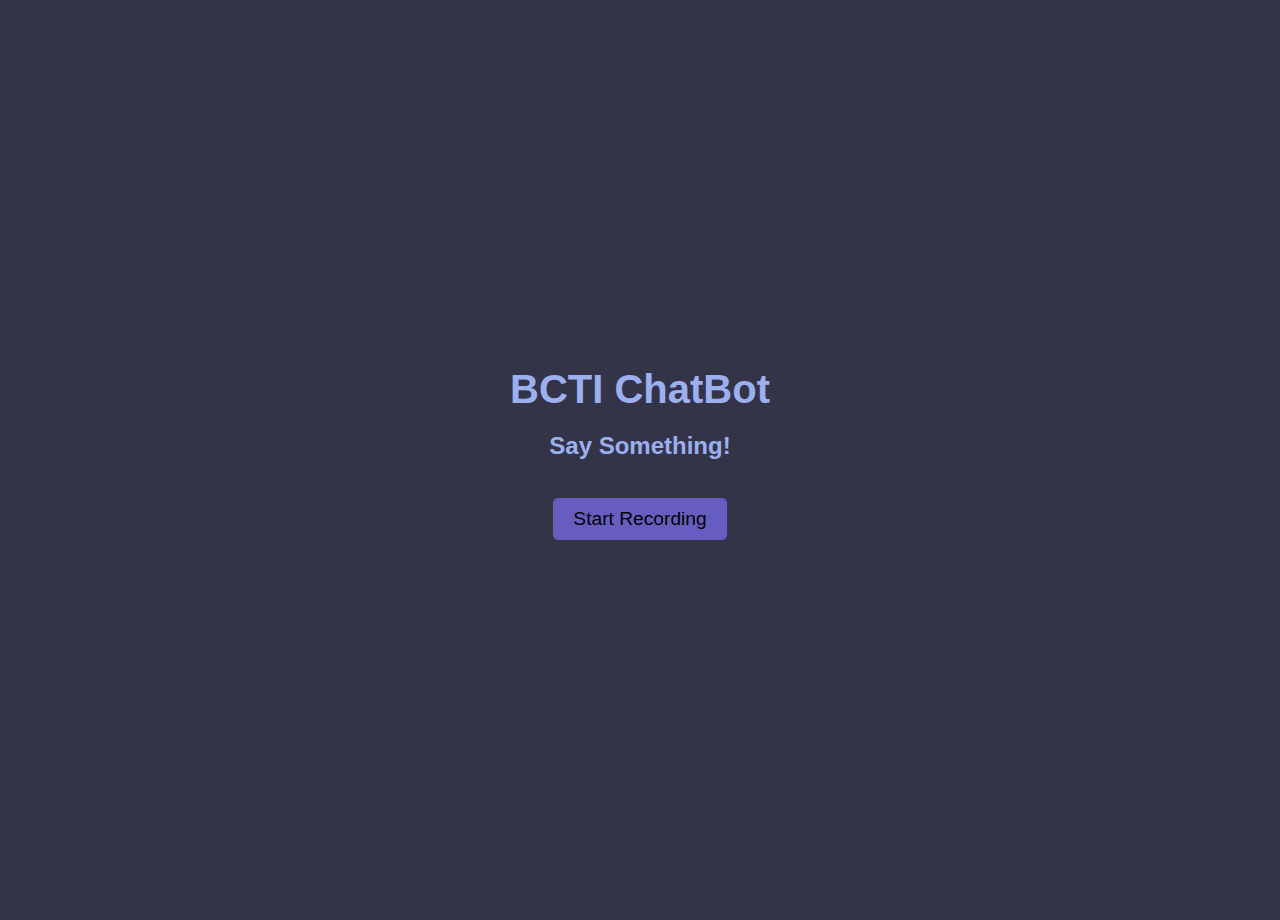
<file: index.html>
<!DOCTYPE html>
<html lang="en">
<head>
    <meta charset="UTF-8">
    <meta name="viewport" content="width=device-width, initial-scale=1.0">
    <title>BCTI ChatBot</title>
    <link rel="stylesheet" href="style.css">
</head>
<body>
    <div class="container">
        <h1>BCTI ChatBot</h1>
        <h2>Say Something!</h2><br>
        <button id="startBtn">Start Recording</button>
        <div id="output"></div>
    </div>
    <script src="script.js"></script>
</body>
</html>
</file>
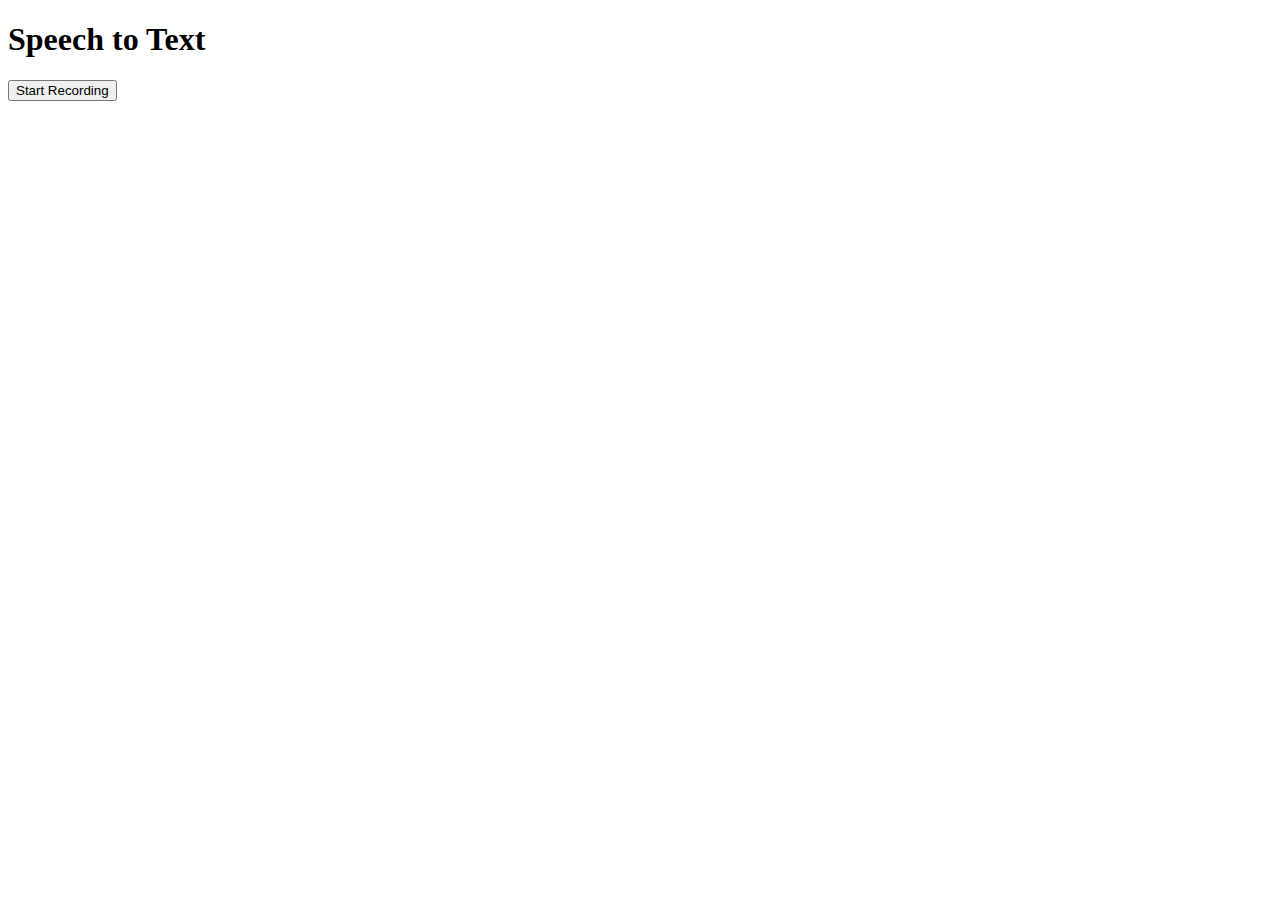
<file: play test/main.html>
<!DOCTYPE html>
<html lang="en">
<head>
    <meta charset="UTF-8">
    <meta name="viewport" content="width=device-width, initial-scale=1.0">
    <title>Speech to Text</title>
</head>
<body>
    <h1>Speech to Text</h1>
    <button id="startBtn">Start Recording</button>
    <div id="output"></div>
    <script src="script.js"></script>
</body>
</html>
</file>
<file: style.css>
/* Body styles */
body {
    font-family: Arial, sans-serif;
    background-color: #343449;
    color: #ffffff;
    display: flex;
    flex-direction: column;
    align-items: center;
    justify-content: center;
    height: 100vh;
    margin: 0;
    padding: 10px;
}

/* Container to center content */
.container {
    text-align: center;
    width: 100%;
    max-width: 800px;
}

/* Header styles */
h1 {
    font-size: 2.5rem;
    color: #9cafee;
    margin-bottom: 20px;
}

h2 {
    font-size: 1.5rem;
    color: #9cafee;
    margin-bottom: 20px;
}
/* Button styles */
button#startBtn {
    padding: 10px 20px;
    font-size: 1.2rem;
    background-color: #675dc0;
    color: rgb(0, 0, 0);
    border: none;
    border-radius: 5px;
    cursor: pointer;
    transition: background-color 0.3s;
    margin-bottom: 20px;
}

button#startBtn:hover {
    background-color: #455aa0;
}

button#startBtn:active {
    background-color: #4547b6;
}

/* Output area styles */
#output {
    margin-top: 20px;
    width: 100%;
    max-width: 600px;
    border-radius: 5px;
    background-color: rgb(192, 209, 255);
    box-shadow: 0 4px 8px rgba(0, 0, 0, 0.1);
    font-size: 1.1rem;
    line-height: 1.6;
    word-wrap: break-word;
    display: flex;
    align-items: center;
    justify-content: center;
    color: #343449;
}

/* Interim and final text separation */
#output br {
    margin-bottom: 10px;
}

/* Responsive adjustments */
@media (max-width: 768px) {
    h1 {
        font-size: 2rem;
    }

    button#startBtn {
        padding: 8px 16px;
        font-size: 1rem;
    }

    #output {
        font-size: 1rem;
        padding: 15px;
    }
}

@media (max-width: 480px) {
    h1 {
        font-size: 1.8rem;
    }

    button#startBtn {
        font-size: 0.9rem;
        padding: 6px 12px;
    }

    #output {
        font-size: 0.9rem;
        padding: 10px;
    }
}
</file>
